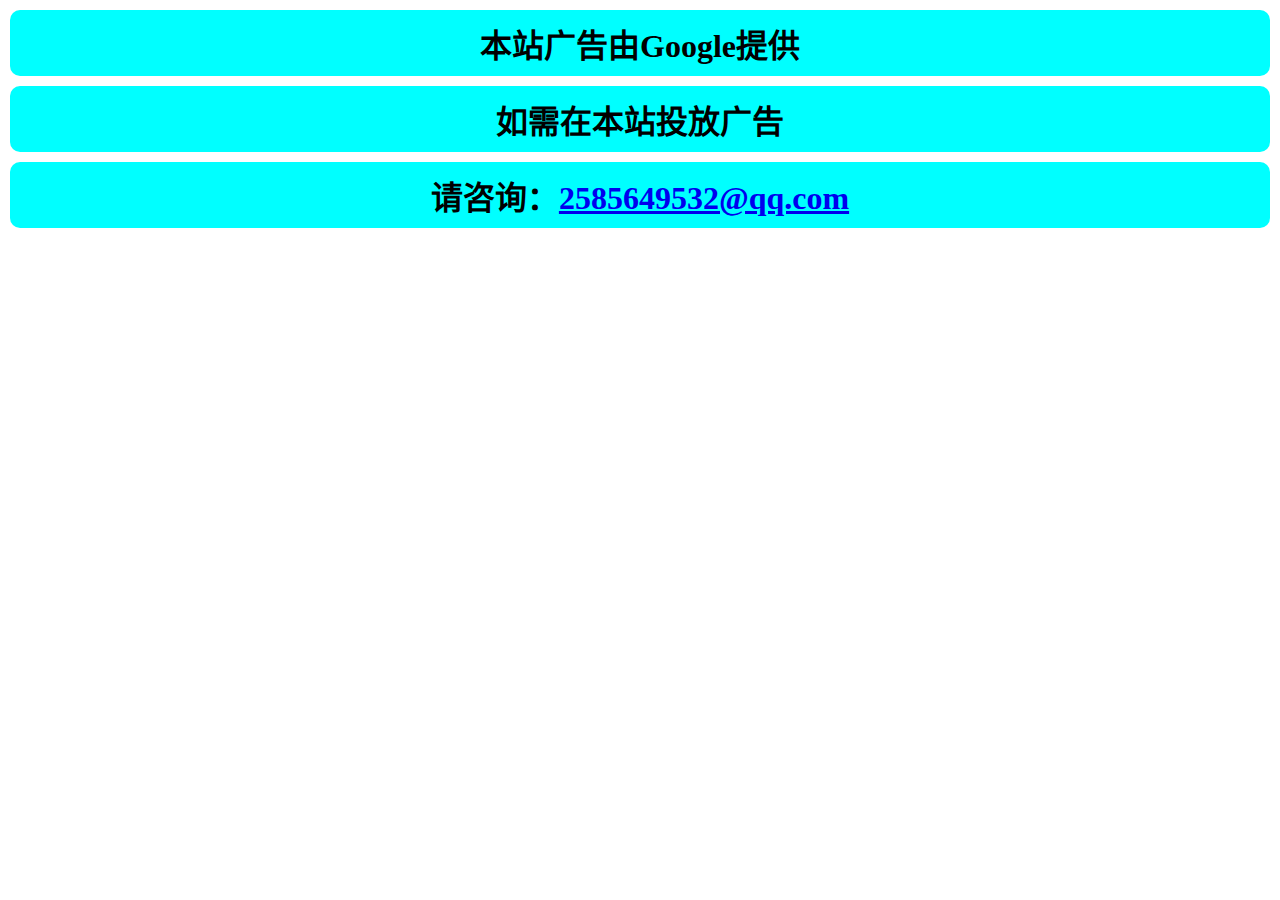
<file: ads/index.html>
<!DOCTYPE html>
<html lang="zh-CN" onselectstart="return false" oncontextmenu=self.event.returnValue=false>
	<head>
		<title>植物大战僵尸 - 广告</title>
		<meta charset="UTF-8">
		<meta name="viewport"
			content="width=device-width, initial-scale=1.0, user-scalable=no, minimum-scale=1, maximum-scale=1">
		<meta name="description" content="这是我们的广告展示位">
		<meta name="keywords" content="植物大战僵尸,广告">
		<meta name="author" content="赵彤刚">
		<meta name="theme-color" content="#00ffff">
		<!--网站图标配置-->
		<link rel="apple-touch-icon" sizes="192x192" href="../icons/192.png" />
		<link rel="icon" type="image/png" sizes="128x128" href="../icons/128.png" />
		<link rel="icon" type="image/png" sizes="144x144" href="../icons/144.png" />
		<link rel="icon" type="image/png" sizes="384x384" href="../icons/384.png" />
		<link rel="icon" type="image/png" sizes="512x512" href="../icons/512.png" />
		<style type="text/css">
			* {
				padding: 0;
				margin: 0;
				text-align: center;
			}

			body {
				height: 100%;
				width: 100%;
			}

			.h1 {
				margin: 10px;
				padding: 10px;
				background-color: #00ffff;
				border-radius: 10px;
			}

			ins.adsbygoogle[data-ad-status="unfilled"] {
				display: none !important;
			}
		</style>
	</head>
	<body>
		<!-- 广告位 -->
		<ins class="adsbygoogle" style="display:block" data-ad-client="ca-pub-3670070169085381"
			data-ad-slot="8455529383" data-ad-format="auto" data-full-width-responsive="true"></ins>
		<script>
			(adsbygoogle = window.adsbygoogle || []).push({});
		</script>
		<div id="show">
			<h1 class="h1">本站广告由Google提供</h1>
			<h1 class="h1">如需在本站投放广告</h1>
			<h1 class="h1">请咨询：<a href="mailto:2585649532@qq.com">2585649532@qq.com</a></h1>
			<ins class="adsbygoogle" style="display:block" data-ad-format="autorelaxed"
				data-ad-client="ca-pub-3670070169085381" data-ad-slot="3835089993"
				data-full-width-responsive="true"></ins>
			<script>
				(adsbygoogle = window.adsbygoogle || []).push({});
			</script>
			<ins class="adsbygoogle" style="display:block" data-ad-client="ca-pub-3670070169085381"
				data-ad-slot="8455529383" data-ad-format="auto" data-full-width-responsive="true"></ins>
			<script>
				(adsbygoogle = window.adsbygoogle || []).push({});
			</script>
		</div>
		<script type="text/javascript">
			if (window.location.href.indexOf('index') > -1) {
				window.open('./', '_self');
			} else if (window.top != window.self) {
				document.getElementById("show").style.display = "none";
			}
		</script>
		<script async
			src="https://pagead2.googlesyndication.com/pagead/js/adsbygoogle.js?client=ca-pub-3670070169085381"
			crossorigin="anonymous"></script>
	</body>
</html>
</file>
